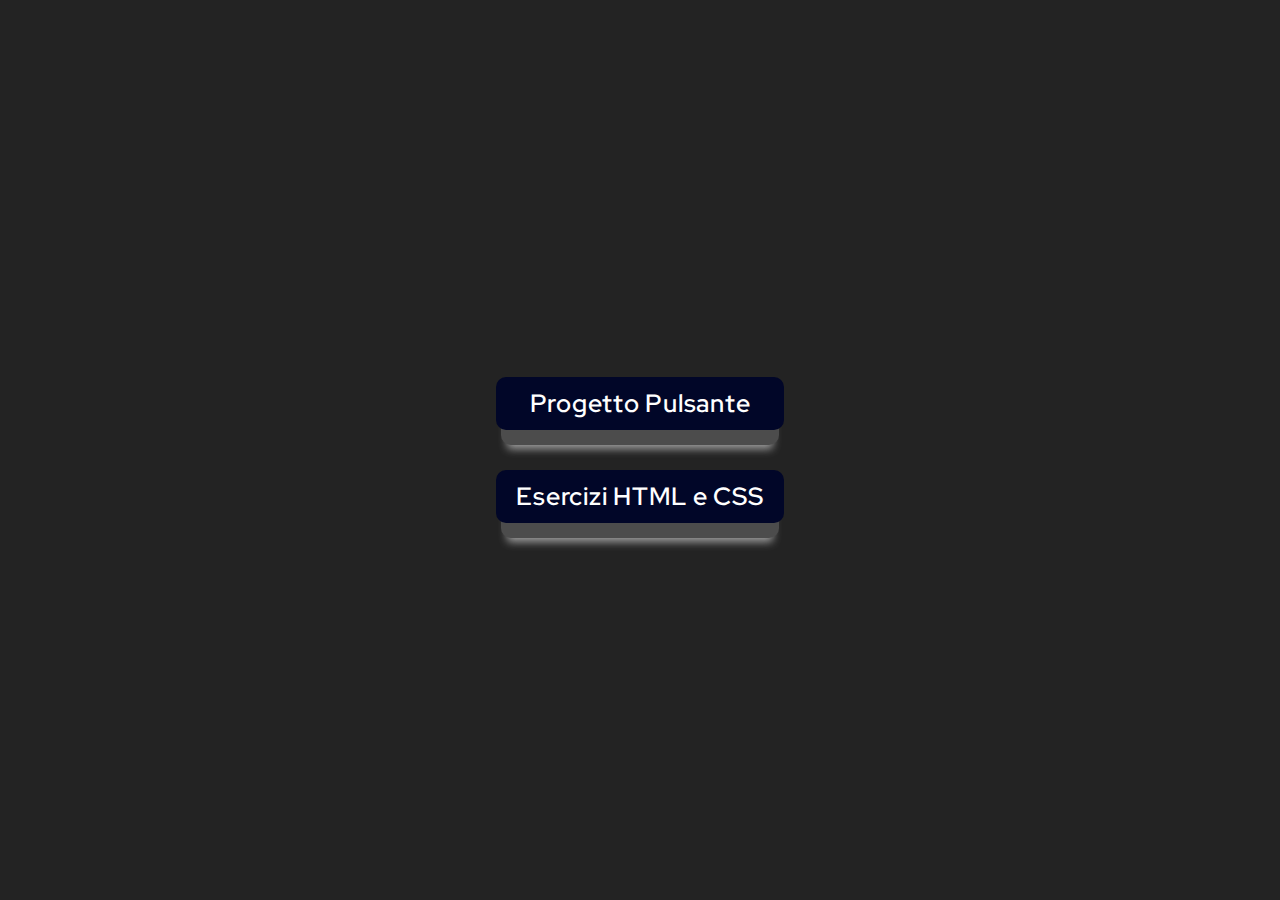
<file: index.html>
<!DOCTYPE html>
<html class="red-hat-display-html" lang="en">
<head>
    <meta charset="UTF-8">
    <meta name="viewport" content="width=device-width, initial-scale=1.0">
    <link rel="stylesheet" href="style.css">
    <link rel="icon" type="image/x-icon" href="images/settings-folder-svgrepo-com.svg">
    <link rel="preconnect" href="https://fonts.googleapis.com">
    <link rel="preconnect" href="https://fonts.gstatic.com" crossorigin>
    <link href="https://fonts.googleapis.com/css2?family=IBM+Plex+Sans:ital,wght@0,100;0,200;0,300;0,400;0,500;0,600;0,700;1,100;1,200;1,300;1,400;1,500;1,600;1,700&family=Red+Hat+Display:ital,wght@0,300..900;1,300..900&display=swap" rel="stylesheet">
    <title>Testing projects</title>
</head>
<body>
    <div>
        <ul class="lista-homepage">
            <li>
                <div class="container">
                    <a class="pulsante-home" role="button" href="pulsante.html">Progetto Pulsante</a>
                    <div class="shadow"></div>
                </div>
                <div class="container">
                    <a class="pulsante-home" role="button" href="esercizi1.html">Esercizi HTML e CSS</a>
                    <div class="shadow"></div>
                </div>
            </li>
        </ul>
    </div>
   
</body>
</html>
</file>
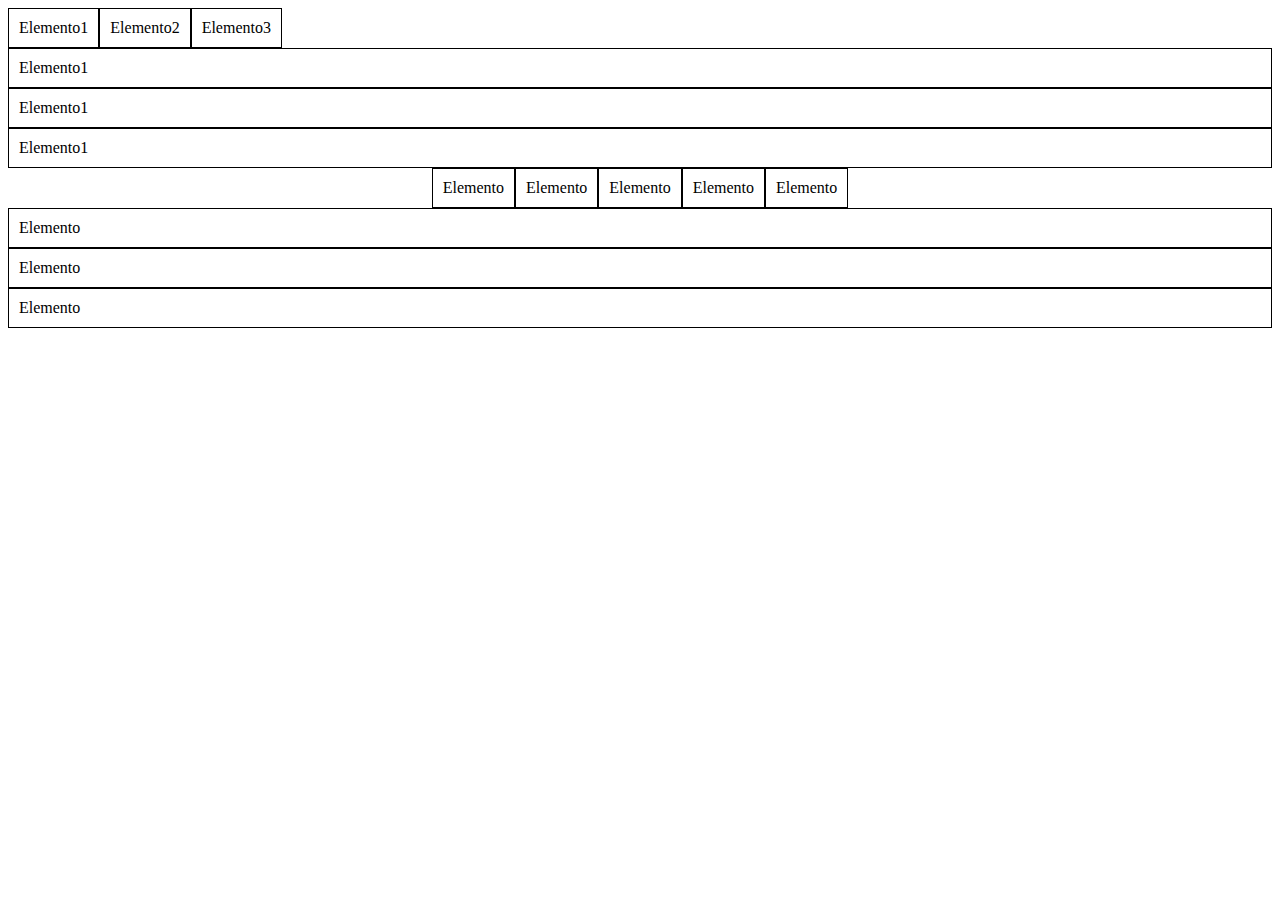
<file: esercizi1.html>
<!DOCTYPE html>
<html lang="en">
<head>
    <meta charset="UTF-8">
    <meta name="viewport" content="width=device-width, initial-scale=1.0">
    <link rel="stylesheet" href="style-esercizi1.css">
    <title>Esercizi HTML e CSS</title>
</head>
<body>
    <div class="esercizio1">
        <div class="flex-item1">Elemento1</div>
        <div class="flex-item1">Elemento2</div>
        <div class="flex-item1">Elemento3</div>
    </div>
    <div class="esercizio2">
        <div class="flex-item2">Elemento1</div>
        <div class="flex-item2">Elemento1</div>
        <div class="flex-item2">Elemento1</div>
    </div>
    <div class="esercizio3">
        <div class="flex-item3">Elemento</div>
        <div class="flex-item3">Elemento</div>
        <div class="flex-item3">Elemento</div>
        <div class="flex-item3">Elemento</div>
        <div class="flex-item3">Elemento</div>
    </div>
    <div class="esercizio4">
        <div class="flex-item4">Elemento</div>
        <div class="flex-item4">Elemento</div>
        <div class="flex-item4">Elemento</div>
    </div>
    <div class="form">
        <form action="">
            
        </form>
    </div>
</body>
</html>
</file>
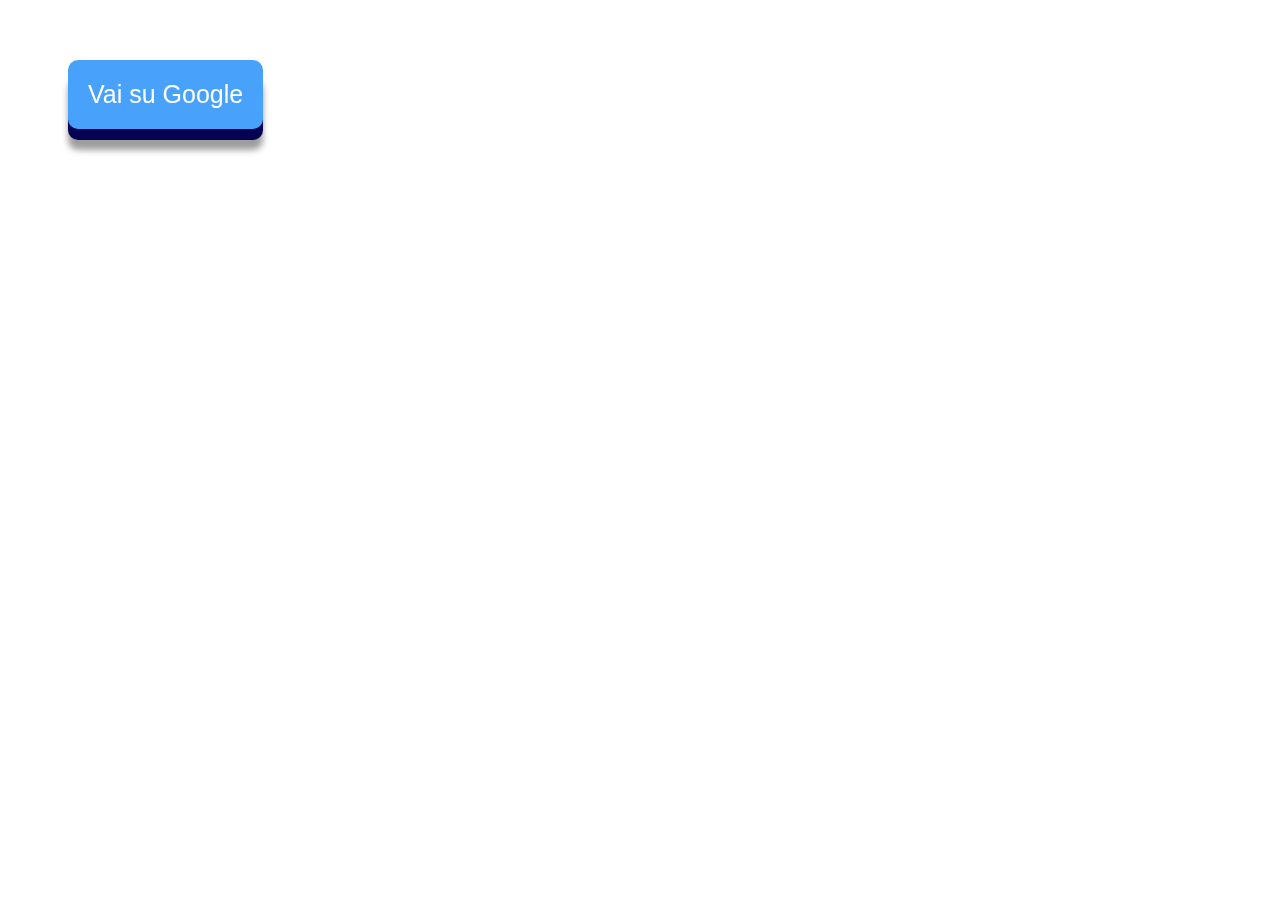
<file: pulsante.html>
<!DOCTYPE html>
<html lang="en">
<head>
    <meta charset="UTF-8">
    <meta name="viewport" content="width=device-width, initial-scale=1.0">
    <link rel="stylesheet" href="style-pulsante.css">
    <title>Document</title>
</head>
<body>
    <div class="container">
        <a class="link-pulsante" href="https://www.google.com" target="_blank">Vai su Google</a>
        <div class="shadow"></div>
    </div>
</body>
</html>
</file>
<file: style.css>
html {
    font-size: 25px;
    display: flex;
    background-color: rgb(35, 35, 35);
    align-items: center;
    justify-content: center;
    width: auto;
    height: 100%;
}

.red-hat-display-html {
    font-family: "Red Hat Display", sans-serif;
    font-optical-sizing: auto;
    font-weight: 600;
    font-style: normal;
    letter-spacing: 0.03em;
}

.lista-homepage {
    transition: 0.2s;
    list-style: none;
    position: relative;
    padding: 0;
}

.pulsante-home {
    display: inline-block;
    width: 100%;
    text-align: center;
    text-decoration: none;
    background-color: rgb(1, 6, 40);
    padding: 10px 20px 10px 20px;
    border-radius: 10px;
    color: white;
    z-index: 1;
    transition: 0.2s;
    margin: 20px;
}

.container  {
    display: flex;
    position: relative;
    justify-content: center;
}

.shadow {
    position: absolute;
    top: 5px;
    right: 0;
    bottom: -20px;
    left: 0;
    margin: 25px;
    z-index: 0;
    background-color: rgb(76, 76, 76);
    box-shadow: 0px 10px 8px -6px rgb(158, 158, 158);
    border-radius: 10px;
    color: white;
    text-decoration: none;
    transition: 0.2s;
}

.pulsante-home:hover {
    transition: 0.2s;
    transform: translateY(8px);
}

.pulsante-home:hover + .shadow{
    transition: 0.2s;
    box-shadow: 0px 5px 8px -5px rgb(158, 158, 158);
}
</file>
<file: style-esercizi1.css>
/*Crea una pagina HTML con tre elementi `div`. Applica un flex container ai tre elementi in modo che siano disposti in riga.*/

.esercizio1 {
    display: flex;
}

.flex-item1 {
    border: 1px solid black;
    padding: 10px;
}


/*Crea una pagina HTML con quattro elementi `div`. Applica un flex container ai quattro elementi in modo che siano disposti in colonna.*/
.esercizio2 {
    display: flex;
    flex-direction: column;
}

.flex-item2 {
    border: 1px solid black;
    padding: 10px;
}


/* Crea una pagina HTML con cinque elementi `div`. Applica un flex container ai cinque elementi in modo che siano disposti in riga e allineati al centro. */
.esercizio3 {
    display: flex;
    justify-content: center;
}

.flex-item3 {
    border: 1px solid black;
    padding: 10px;
}

/*Crea una pagina HTML con tre elementi. Applica un flex container ai tre elementi in modo che siano disposti in colonna e allineati al centro.*/

.esercizio4 {
    display: flex;
    justify-content: center;
    flex-direction: column;
}

.flex-item4 {
    border: 1px solid black;
    padding: 10px;
}

/*Crea una pagina HTML con quattro elementi. Applica un flex container ai quattro elementi in modo che siano disposti in riga e allineati al centro verticalmente.*/

/*2.Scrivi codice HTML necessario per realizzare un form in figura e renderlo accessibile. Il codice CSS necessario per assegnare un colore di sfondo al bottone “accedi” e fare in modo che questo cambi al passaggio del mouse. Il codice CSS per inserire un bordo nero nelle caselle che diventa rosso nel momento in cui l’utente mette il cursore dentro la cella*/
</file>
<file: style-pulsante.css>
.container {
    margin: 50px;
    display: flex;
}

.link-pulsante {
    display: inline-block;
    padding: 20px;
    background-color: rgb(72, 162, 252);
    border-radius: 10px;
    margin: 10px;
    color: white;
    text-decoration: none;
    font-size: 25px;
    font-family: Arial, Helvetica, sans-serif;
    transition: 0.2s;
    z-index: 1;
    will-change: transform;
}

.link-pulsante:active {
    transform: translateY(8px);

}

.link-pulsante:visited {
    transform: translateY(8px);
}

.link-pulsante:hover {
    transform: translateY(-4px)
}

.shadow {
    position: absolute;
    width: 155px;
    height: 30px;
    z-index: 0;
    padding: 20px;
    background-color: rgb(6, 2, 83);
    box-shadow: 0px 10px 6px rgb(158, 158, 158);
    border-radius: 10px;
    margin: 10px;
    margin-top: 20px;
    color: white;
    text-decoration: none;
    font-size: 25px;
    font-family: Arial, Helvetica, sans-serif;
    transition: 0.2s;
}

.link-pulsante:hover + .shadow {
    box-shadow: 0px 12px 6px rgb(158, 158, 158) ;
}
</file>
